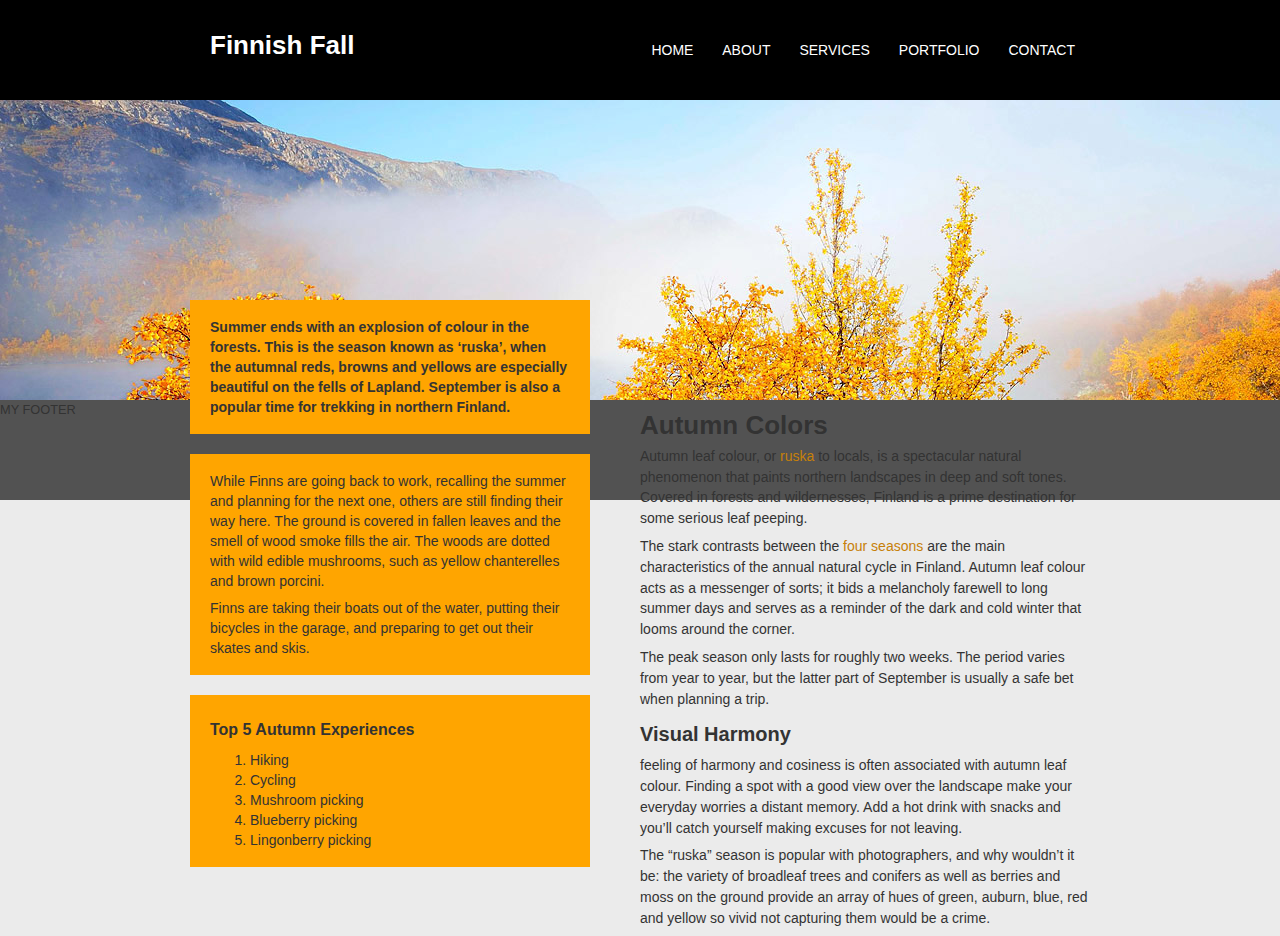
<file: index.html>
<!DOCTYPE html>


<html>

<head>
	<meta charset="utf-8">
	<title>Veera's first website</title>
	<link type="text/css" rel="stylesheet" href="style.css"/>

</head>

<body>

	<div id="wrapper">

		<div class="headerContent">
			<div class="headerNav">
				<header>
					<h1>
						<a href="http://tanssikurssit.fi/" target="blank">Finnish Fall</a>
					</h1>
				</header>

				<nav>
					<ul>
						<li><a href="./index.html">Home</a></li>
						<li><a href="http://code.tutsplus.com/">About</a></li>
						<li><a href="http://www.lipsum.com/feed/html">Services</a></li>
						<li><a href="http://css.maxdesign.com.au/listamatic/horizontal04.htm">Portfolio</a></li>
						<li><a href="http://www.w3schools.com/tags/tag_footer.asp">Contact</a></li>
					</ul>
				</nav>
			</div>
		</div>
		<div class="headerImg">
			<img src="images/nature_fullsize.jpg" />
		</div>

		<section class="mainArticle">
			<div class="contentLeft">
				<div class="block orange">
					<p><strong>Summer ends with an explosion of colour in the forests. This is the season known as ‘ruska’, when the autumnal reds, browns and yellows are especially beautiful on the fells of Lapland. September is also a popular time for trekking in northern Finland.</strong></p>

				</div>

				<div class="block orange">
					<p>While Finns are going back to work, recalling the summer and planning for the next one, others are still finding their way here. The ground is covered in fallen leaves and the smell of wood smoke fills the air. The woods are dotted with wild edible mushrooms, such as yellow chanterelles and brown porcini.</p>

					<p>Finns are taking their boats out of the water, putting their bicycles in the garage, and preparing to get out their skates and skis.</p>
				</div>

				<div class="block orange">
					<h3>Top 5 Autumn Experiences</h3>

					<p>
					<ol>
						<li>Hiking</li>
						<li>Cycling</li>
						<li>Mushroom picking</li>
						<li>Blueberry picking</li>
						<li>Lingonberry picking</li>
					</ol>
					</p>

				</div>
			</div>
				<div class="contentRight">
					<h1>Autumn Colors</h1>
					<p>Autumn leaf colour, or <a href="http://fi.wikipedia.org/wiki/Ruska" target="blank">ruska</a> to locals, is a spectacular natural phenomenon that paints northern landscapes in deep and soft tones. Covered in forests and wildernesses, Finland is a prime destination for some serious leaf peeping.</p>

					<p>The stark contrasts between the <a href="http://fi.wikipedia.org/wiki/Vuodenaika" target="blank">four seasons</a> are the main characteristics of the annual natural cycle in Finland. Autumn leaf colour acts as a messenger of sorts; it bids a melancholy farewell to long summer days and serves as a reminder of the dark and cold winter that looms around the corner.</p>

					<p>The peak season only lasts for roughly two weeks. The period varies from year to year, but the latter part of September is usually a safe bet when planning a trip.</p>
					
					<h2>Visual Harmony</h2>
					<p>feeling of harmony and cosiness is often associated with autumn leaf colour. Finding a spot with a good view over the landscape make your everyday worries a distant memory. Add a hot drink with snacks and you’ll catch yourself making excuses for not leaving.</p>

					<p>The “ruska” season is popular with photographers, and why wouldn’t it be: the variety of broadleaf trees and conifers as well as berries and moss on the ground provide an array of hues of green, auburn, blue, red and yellow so vivid not capturing them would be a crime.</p>
				</div>
			</section>
		<div class="push"></div>

	</div>


		<footer>

			<h1>My footer</h1>

		</footer>


</body>

</html>
</file>
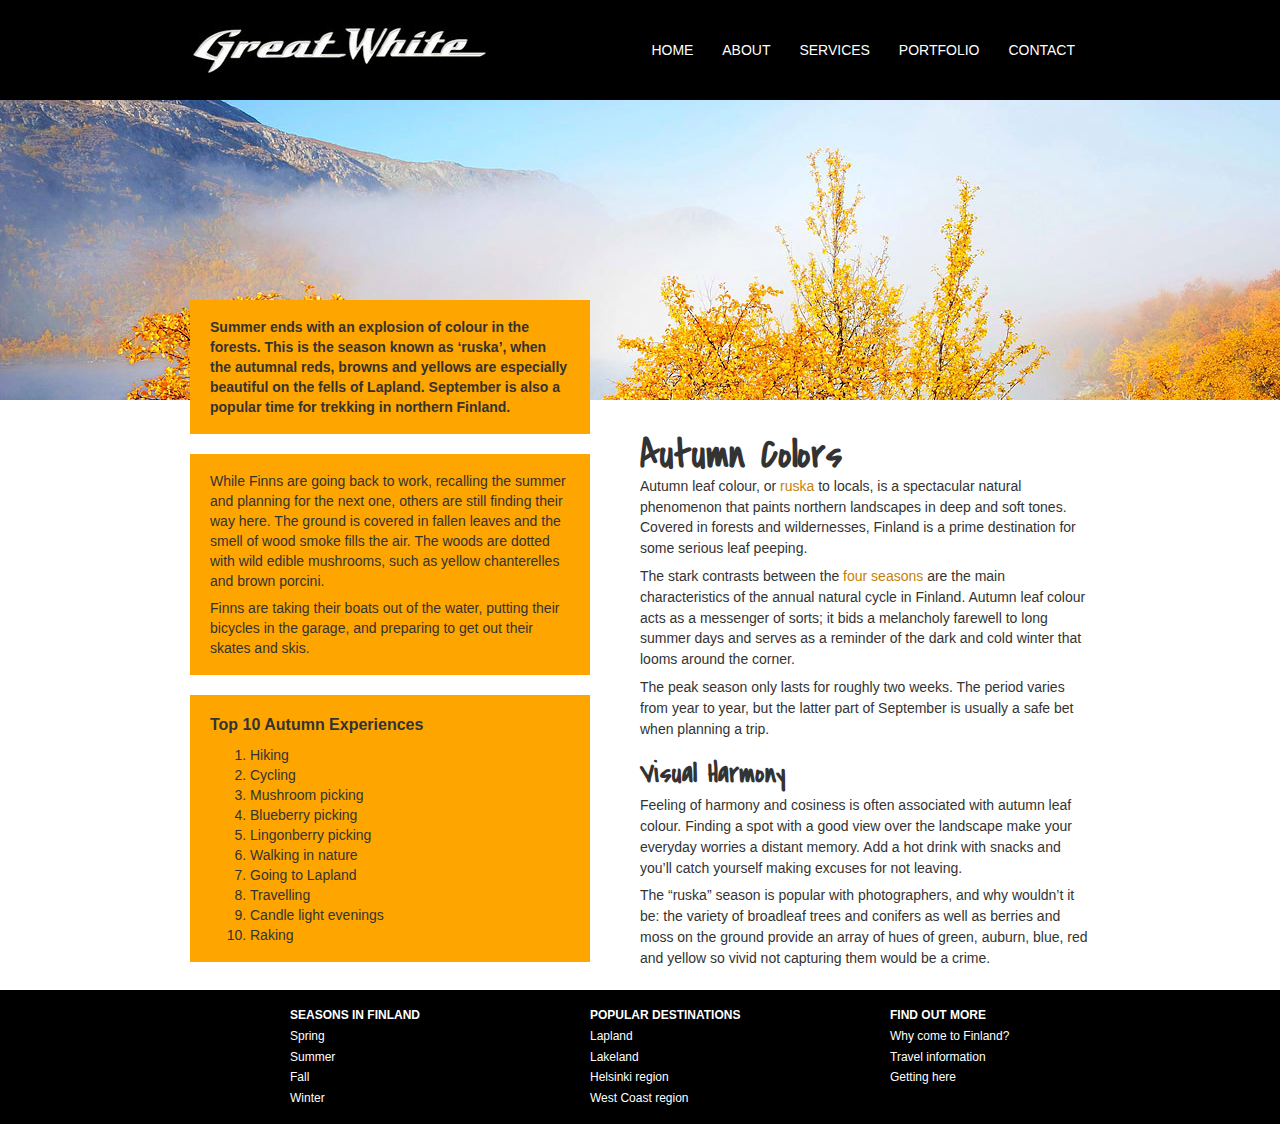
<file: boilerplate/index.html>
<!DOCTYPE html>
<!--[if lt IE 7]>      <html class="no-js lt-ie9 lt-ie8 lt-ie7"> <![endif]-->
<!--[if IE 7]>         <html class="no-js lt-ie9 lt-ie8"> <![endif]-->
<!--[if IE 8]>         <html class="no-js lt-ie9"> <![endif]-->
<!--[if gt IE 8]><!--> <html class="no-js"> <!--<![endif]-->
    <head>
        <link href='http://fonts.googleapis.com/css?family=Covered+By+Your+Grace' rel='stylesheet' type='text/css'>
        <meta charset="utf-8">
        <meta http-equiv="X-UA-Compatible" content="IE=edge">
        <title></title>
        <meta name="description" content="">
        <meta name="viewport" content="width=device-width, initial-scale=1">

        <!-- Place favicon.ico and apple-touch-icon.png in the root directory -->

        <link rel="stylesheet" href="css/normalize.css">
        <link rel="stylesheet" href="css/main.css">

        <script src="js/vendor/modernizr-2.6.2.min.js"></script>
    </head>
    <body>

        <!-- Add your site or application content here -->


        <div id="wrapper">

            <div class="headerBackgroundColor">
               <div class="headerNav">
                    <header>
                        <a href="index.html">
                            <h1 class="imageReplacement" title="Finnish Fall">Finish Fall</h1>
                        </a>
                        <!--<h1>
                            <a class="logo" href="index.html">Finnish Fall</a>
                        </h1> -->
                        <!--<a class="url home bookmark" href="index.html" rel="home">
                            <h1 id="site-title" class="ir fn org">Finnish Fall</h1>
                        </a>-->
                    </header>

                    <nav>
                        <!--<a href="#" id="menu-icon"></a>-->
                        <!--<label for="menu-toggle"><img src="img/menu_icon.png"/></label>  -->
                        <label for="menu-toggle" class="menu-icon"></label>  
                        <input type="checkbox" id="menu-toggle"/>  
                        
                        <ul id="menu">
                            <li><a href="./index.html">Home</a></li>
                            <li><a href="http://code.tutsplus.com/">About</a></li>
                            <li><a href="http://www.lipsum.com/feed/html">Services</a></li>
                            <li><a href="http://css.maxdesign.com.au/listamatic/horizontal04.htm">Portfolio</a></li>
                            <li><a href="http://www.w3schools.com/tags/tag_footer.asp">Contact</a></li>
                        </ul>
                    </nav>
                </div>
            </div>
        <div class="headerImg">
            <img src="img/nature_fullsize.jpg" />
        </div>

        <div class="mainArticle">
            <div class="contentLeft">
                <div class="block orange">
                    <p><strong>Summer ends with an explosion of colour in the forests. This is the season known as ‘ruska’, when the autumnal reds, browns and yellows are especially beautiful on the fells of Lapland. September is also a popular time for trekking in northern Finland.</strong></p>

                </div>

                <div class="block orange">
                    <p>While Finns are going back to work, recalling the summer and planning for the next one, others are still finding their way here. The ground is covered in fallen leaves and the smell of wood smoke fills the air. The woods are dotted with wild edible mushrooms, such as yellow chanterelles and brown porcini.</p>

                    <p>Finns are taking their boats out of the water, putting their bicycles in the garage, and preparing to get out their skates and skis.</p>
                </div>

                <div class="block orange">
                    <h3>Top 10 Autumn Experiences</h3>

                    
                    <ol>
                        <li>Hiking</li>
                        <li>Cycling</li>
                        <li>Mushroom picking</li>
                        <li>Blueberry picking</li>
                        <li>Lingonberry picking</li>
                        <li>Walking in nature</li>
                        <li>Going to Lapland</li>
                        <li>Travelling</li>
                        <li>Candle light evenings</li>
                        <li>Raking</li>
                    </ol>
                    

                </div>
            </div>
            <div class="contentRight">
                <h1>Autumn Colors</h1>
                <p>Autumn leaf colour, or <a href="http://fi.wikipedia.org/wiki/Ruska" target="blank">ruska</a> to locals, is a spectacular natural phenomenon that paints northern landscapes in deep and soft tones. Covered in forests and wildernesses, Finland is a prime destination for some serious leaf peeping.</p>

                <p>The stark contrasts between the <a href="http://fi.wikipedia.org/wiki/Vuodenaika" target="blank">four seasons</a> are the main characteristics of the annual natural cycle in Finland. Autumn leaf colour acts as a messenger of sorts; it bids a melancholy farewell to long summer days and serves as a reminder of the dark and cold winter that looms around the corner.</p>

                <p>The peak season only lasts for roughly two weeks. The period varies from year to year, but the latter part of September is usually a safe bet when planning a trip.</p>
                
                <h2>Visual Harmony</h2>
                <p>Feeling of harmony and cosiness is often associated with autumn leaf colour. Finding a spot with a good view over the landscape make your everyday worries a distant memory. Add a hot drink with snacks and you’ll catch yourself making excuses for not leaving.</p>

                <p>The “ruska” season is popular with photographers, and why wouldn’t it be: the variety of broadleaf trees and conifers as well as berries and moss on the ground provide an array of hues of green, auburn, blue, red and yellow so vivid not capturing them would be a crime.</p>
            </div>
        </div>
        <!--<div class="push"></div>-->

        <footer>
            <section class="footerContent">

                <div class="footerBlock">
                    <h2>Seasons in Finland</h2>
                    <p><a href="index.html">Spring</a></p>
                    <p><a href="index.html">Summer</a></p>
                    <p><a href="index.html">Fall</a></p>
                    <p><a href="index.html">Winter</a></p>
                </div>

                <div class="footerBlock">
                    <h2>Popular Destinations</h2>
                    <p><a href="index.html">Lapland</a></p>
                    <p><a href="index.html">Lakeland</a></p>
                    <p><a href="index.html">Helsinki region</a></p>
                    <p><a href="index.html">West Coast region</a></p>
                </div>

                <div class="footerBlock">
                    <h2>Find out more</h2>
                    <p><a href="index.html">Why come to Finland?</a></p>
                    <p><a href="index.html">Travel information</a></p>
                    <p><a href="index.html">Getting here</a></p>
                </div>
                 
            </section>
        </footer>

    </div>




        <!-- untill here -->

        <script src="//ajax.googleapis.com/ajax/libs/jquery/1.10.2/jquery.min.js"></script>
        <script>window.jQuery || document.write('<script src="js/vendor/jquery-1.10.2.min.js"><\/script>')</script>
        <script src="js/plugins.js"></script>
        <script src="js/main.js"></script>

        <!-- Google Analytics: change UA-XXXXX-X to be your site's ID. -->
        <script>
            (function(b,o,i,l,e,r){b.GoogleAnalyticsObject=l;b[l]||(b[l]=
            function(){(b[l].q=b[l].q||[]).push(arguments)});b[l].l=+new Date;
            e=o.createElement(i);r=o.getElementsByTagName(i)[0];
            e.src='//www.google-analytics.com/analytics.js';
            r.parentNode.insertBefore(e,r)}(window,document,'script','ga'));
            ga('create','UA-XXXXX-X');ga('send','pageview');
        </script>
    </body>
</html>
</file>
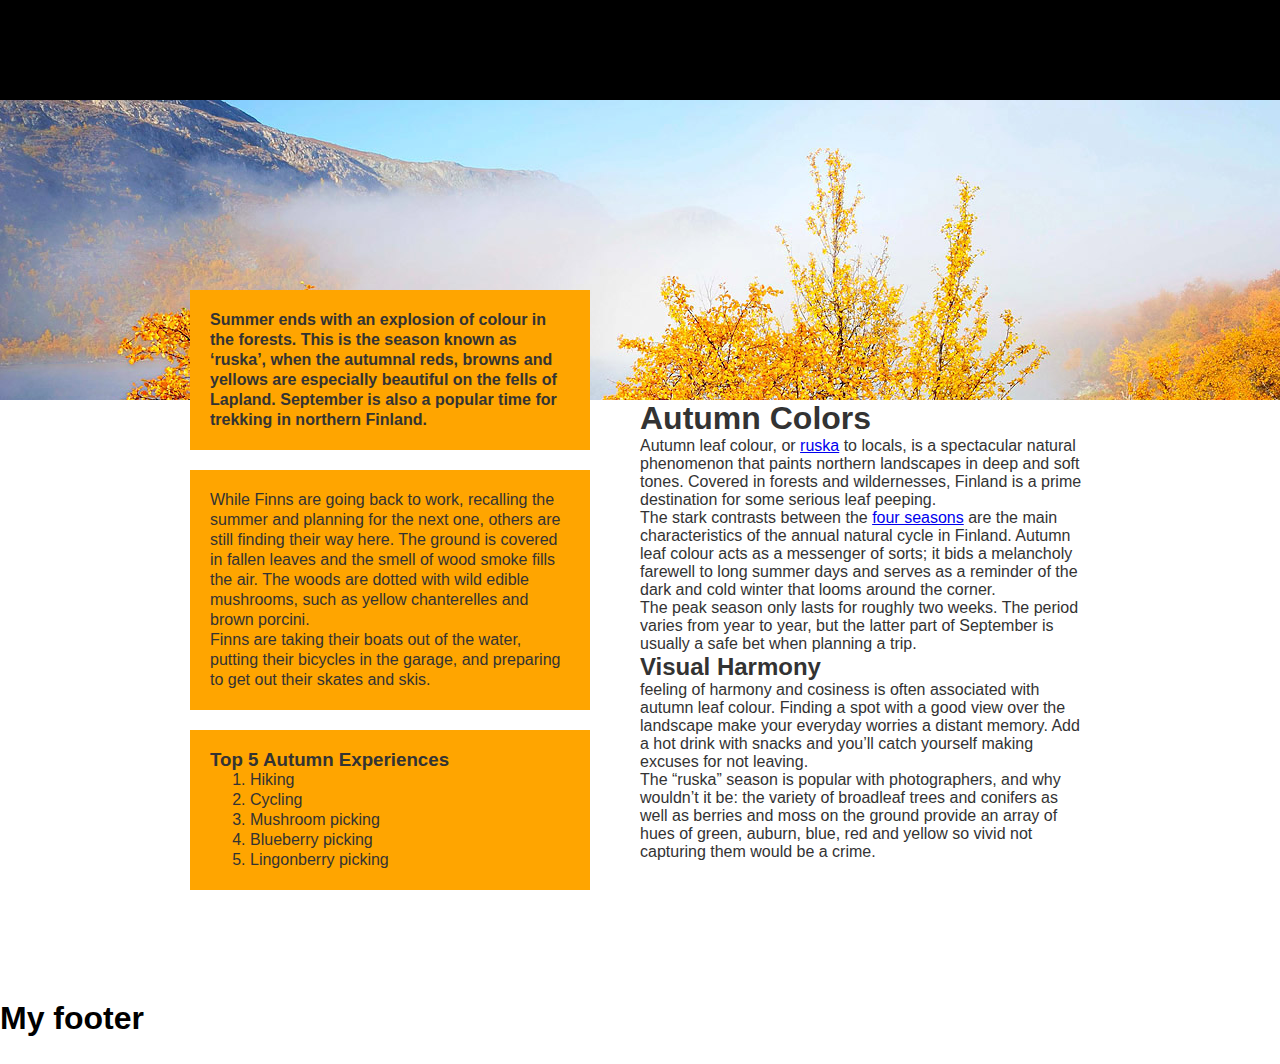
<file: wim.html>
<!DOCTYPE HTML>
<html>
	<head>
		<style>
			body{
				font-family: "Lucida Sans Unicode", "Lucida Grande", sans-serif;
				margin: 0;
			}
* {
margin: 0;
}
html, body {
height: 100%;
}
.wrapper {
min-height: 100%;
height: auto !important;
height: 100%;
margin: 0 auto -4em;
}
footer, .push {
height: 4em;
}


			nav{width: 100%;
				height: 100px;
				background: #000;}
			.headerImg{
				width: 100%;
				height:300px;
				overflow:hidden;
			}	.headerImg img{width: 100%}

			.mainArticle{
				width: 900px;
				height: 600px;
				margin: 0 auto;
				position: relative;
			}
			.leftUpperblock{
				position: absolute;
				top: -110px;
				left: 0;
				width: 400px;
			}
			.rightBlock{
				display: block;
				position: absolute;
				top:0;
				right: 0;
				width: 450px;
				color: #333;
				font-weight: lighter;
			}

			.block{
				padding: 20px;
				margin-bottom: 20px;
				color: #333;
				line-height: 20px;
			}
			.block.orange{background: orange;}
		</style>

	</head>


<body>
	
<div class="wrapper">
	<header>
		<nav>
			<h1>Hello</h1>
		</nav>
		<div class="headerImg">
			<img src="images/nature_fullsize.jpg" />
		</div>
	</header>

	<div class="mainArticle">
		<div class="leftUpperblock">
			<div class="block orange">
					<p><strong>Summer ends with an explosion of colour in the forests. This is the season known as ‘ruska’, when the autumnal reds, browns and yellows are especially beautiful on the fells of Lapland. September is also a popular time for trekking in northern Finland.</strong></p>

				</div>

				<div class="block orange">
					<p>While Finns are going back to work, recalling the summer and planning for the next one, others are still finding their way here. The ground is covered in fallen leaves and the smell of wood smoke fills the air. The woods are dotted with wild edible mushrooms, such as yellow chanterelles and brown porcini.</p>

					<p>Finns are taking their boats out of the water, putting their bicycles in the garage, and preparing to get out their skates and skis.</p>
				</div>

				<div class="block orange">
					<h3>Top 5 Autumn Experiences</h3>

					<p>
					<ol>
						<li>Hiking</li>
						<li>Cycling</li>
						<li>Mushroom picking</li>
						<li>Blueberry picking</li>
						<li>Lingonberry picking</li>
					</ol>
					</p>

				</div>
		</div>

		<div class="rightBlock">
					<h1>Autumn Colors</h1>
					<p>Autumn leaf colour, or <a href="http://fi.wikipedia.org/wiki/Ruska" target="blank">ruska</a> to locals, is a spectacular natural phenomenon that paints northern landscapes in deep and soft tones. Covered in forests and wildernesses, Finland is a prime destination for some serious leaf peeping.</p>

					<p>The stark contrasts between the <a href="http://fi.wikipedia.org/wiki/Vuodenaika" target="blank">four seasons</a> are the main characteristics of the annual natural cycle in Finland. Autumn leaf colour acts as a messenger of sorts; it bids a melancholy farewell to long summer days and serves as a reminder of the dark and cold winter that looms around the corner.</p>

					<p>The peak season only lasts for roughly two weeks. The period varies from year to year, but the latter part of September is usually a safe bet when planning a trip.</p>
					
					<h2>Visual Harmony</h2>
					<p>feeling of harmony and cosiness is often associated with autumn leaf colour. Finding a spot with a good view over the landscape make your everyday worries a distant memory. Add a hot drink with snacks and you’ll catch yourself making excuses for not leaving.</p>

					<p>The “ruska” season is popular with photographers, and why wouldn’t it be: the variety of broadleaf trees and conifers as well as berries and moss on the ground provide an array of hues of green, auburn, blue, red and yellow so vivid not capturing them would be a crime.</p>
		</div>
	</div>
	<div class="push"></div>
</div>
		<footer>

			<h1>My footer</h1>

		</footer>
</body>

</html>
</file>
<file: style.css>
* {margin:0;}

html {height:100%;}

body {
	background-color: #EBEBEB; 
	min-height: 100%; 
	width: 100%; 
	margin: 0 auto;
	margin-bottom: 100px;
	font-family: Arial, Verdana, sans-serif;
	color: #333;
	line-height: 130%;
	clear: both;
}

p, ul, ol {
	font-size: 14px;
	margin: 7px 0;
}

h1, h2, h3{
	margin: 15px 0 10px 0;
}

h1 {
	font-size: 26px;
}

h2 {
	font-size: 20px;
}

h3 {
	font-size: 16px;
}

a {color:#C78008;text-decoration:none;}
	a:hover {color:#C78008; text-decoration: underline;}


#wrapper {
	min-height: 100%;
	height: auto !important;
	height:100%;
	margin: 0 auto -100px;
	width: 100%;
	background-color: #fff;
}

.mainArticle {
	width: 900px;
	margin: 0 auto;
	position: relative;
	background-color: #fff;
}

.headerContent {
	width: 100%;
	background-color:#000;

}

.headerImg {
	height: 300px;
	width: 100%;
	background-color: #cc0000;
	margin:0 auto;
	overflow: hidden;
}
	.headerImg img{width: 100%;}

.headerNav {
	width: 900px;
	height: 100px;
	margin: 0 auto;
}

header {
	padding: 20px;
	float: left;
	width: 300px;
	height: 60px;
}
	header h1 {
		color:#fff;
	}
		header h1 a {
			color:#fff;
			text-decoration:none;
		}

nav {
	float: right;
	width: 500px;
	height: 100px;
}

	nav ul {
		margin:0;
		color:#fff;
		float:right;
		padding-top:40px;
		}
		nav li {list-style:none;display:inline;	padding-top:50px;}
			nav li a {
				text-decoration: none;
				padding: 30px 10px 30px 10px;
				color:#fff;
				text-transform: uppercase;
				border-right:5px solid #000;
				margin:0;
				height: 100px;
				}
				nav li a:hover {
					text-decoration: none;
					background-color: #f9a10d;
					border-right:5px solid #E3934D;
					padding: 30px 10px 30px 10px;
					color: #000;
				}


.contentLeft {
	display: block;
	position: absolute;
	top: -100px;
	left: 0;
	width: 400px;
}

.contentRight{
	display: block;
	position: absolute;
	top:0;
	right: 0;
	width: 450px;
	color: #333;
	font-weight: lighter;
}
			.block{
				padding: 10px 20px;
				margin-bottom: 20px;
				color: #333;
				line-height: 20px;
			}
			.block.orange{background: orange;}



footer {
	height:100px;
	clear:both;
	background-color:#525252;
	/*padding:.5em 1em .5em .5em;
	margin:0;
	color:#fff;
	background-color:#525252;
	text-align:right;*/
}

	footer h1 {
		padding:0;
		margin:0;
		font-size:.8em;
		text-transform: uppercase;
		font-family: arial, verdana, sans-serif;
		font-weight:normal;
	}

.push {height:100px; clear:both;}

/*.contentLeft {
	clear:both;
	float: left;
	width: 350px;
	margin: 0;
	padding: 10px 20px;
	position: relative;
	top: -80px;
	left: 40px;
	background-color: rgba(249, 161, 13, 0.9);
}

.contentRight{
	float: left;
	max-width: 400px;
	padding: 10px 20px;
	position: relative;
	left:50px;
}

.contentLeftLower {
	clear:both;
	float: left;
	width: 350px;
	margin: 0;
	padding: 10px 20px;
	position: relative;
	top: -480px;
	left: 40px;
	background-color: rgba(249, 161, 13, 0.9);
}

.contentLeftLowest {
	clear:both;
	float: left;
	width: 350px;
	margin: 0;
	padding: 10px 20px;
	position: relative;
	top: -450px;
	left: 40px;
	background-color: rgba(249, 161, 13, 0.9);
}*/
</file>
<file: boilerplate/css/main.css>
/*! HTML5 Boilerplate v4.3.0 | MIT License | http://h5bp.com/ */

/*
 * What follows is the result of much research on cross-browser styling.
 * Credit left inline and big thanks to Nicolas Gallagher, Jonathan Neal,
 * Kroc Camen, and the H5BP dev community and team.
 */

/* ==========================================================================
   Base styles: opinionated defaults
   ========================================================================== */

html,
button,
input,
select,
textarea {
    color: #222;
}

html {
    font-size: 1em;
    line-height: 1.4;
}

/*
 * Remove text-shadow in selection highlight: h5bp.com/i
 * These selection rule sets have to be separate.
 * Customize the background color to match your design.
 */

::-moz-selection {
    background: #b3d4fc;
    text-shadow: none;
}

::selection {
    background: #b3d4fc;
    text-shadow: none;
}

/*
 * A better looking default horizontal rule
 */

hr {
    display: block;
    height: 1px;
    border: 0;
    border-top: 1px solid #ccc;
    margin: 1em 0;
    padding: 0;
}

/*
 * Remove the gap between images, videos, audio and canvas and the bottom of
 * their containers: h5bp.com/i/440
 */

audio,
canvas,
img,
video {
    vertical-align: middle;
}

/*
 * Remove default fieldset styles.
 */

fieldset {
    border: 0;
    margin: 0;
    padding: 0;
}

/*
 * Allow only vertical resizing of textareas.
 */

textarea {
    resize: vertical;
}

/* ==========================================================================
   Browse Happy prompt
   ========================================================================== */

.browsehappy {
    margin: 0.2em 0;
    background: #ccc;
    color: #000;
    padding: 0.2em 0;
}

/* ==========================================================================
   Author's custom styles
   ========================================================================== */

* {margin:0;}

/*html {height:100%;}*/

body {
    background-color: #fff; 
    /*min-height: 100%; */
    width: 100%; 
    margin: 0 auto;
   /* margin-bottom: 100px;*/
    font-family: Arial, Verdana, sans-serif;
    color: #333;
    line-height: 130%;
    clear: both;
}

p, ul, ol {
    font-size: 14px;
    margin: 7px 0;
}

h1 {
    font-family: 'Covered By Your Grace', sans-serif ;
    font-size: 40px;
    margin: 45px 0 10px 0;
}

h2 {
   font-family: 'Covered By Your Grace', sans-serif ;
    font-size: 28px;
    margin: 25px 0 10px 0;
}

h3 {
    font-size: 16px;
    margin: 10px 0 10px 0;
}

a {color:#C78008;text-decoration:none;}
    a:hover {color:#C78008; text-decoration: underline;}


#wrapper {
    /*min-height: 100%;
    height: auto !important;
    height:100%;
    margin: 0 auto -100px;
    width: 100%;*/
    background-color: #fff;
    position: relative;
}

.mainArticle {
    width: 900px;
    margin: 0 auto;
    position: relative;
    background-color: #fff;
}

h1.imageReplacement {
  width: 300px; 
  height: 51px;
  background: url("../img/logo.jpg");
  text-indent: -9999px;
  margin-top:25px;
}


.headerBackgroundColor {
    width: 100%;
    background-color:#000;
}

.headerImg {
    height: 300px;
    width: 100%;
    margin:0 auto;
    overflow: hidden;
}
    .headerImg img{width: 100%;}

.headerNav {
    width: 900px;
    height: 100px;
    margin: 0 auto;
    position:relative;
    z-index:100;
    background-color:#000;
}

header {
    float: left;
    width: 300px;
    height: 51px;
}
    header h1 {
        margin:0;
    }
        header h1 a {
            color:#fff;
            text-decoration:none;
        }



#menu-toggle {
  display: none; /* hide the checkbox */
}

label .menu-icon {
    display: none;
}

a:hover#menu-icon {

    background-color: #444;
    border-radius: 4px 4px 0 0;

}


nav {
    float: right;
    width: 500px;
    height: 100px;
}

    nav ul {
        margin:0;
        color:#fff;
        float:right;
        padding-top:40px;
        }
        nav li {list-style:none;display:inline; padding-top:50px;}
            nav li a {
                text-decoration: none;
                padding: 30px 10px 30px 10px;
                color:#fff;
                text-transform: uppercase;
                border-right:5px solid #000;
                margin:0;
                height: 100px;
                }
                nav li a:hover {
                    text-decoration: none;
                    background-color: #f9a10d;
                    border-right:5px solid #E3934D;
                    padding: 30px 10px 30px 10px;
                    color: #000;
                }

 


.contentLeft {
    display: block;
    position: absolute;
    top: -100px;
    left: 0px;
    width: 400px;
    z-index: 10;
}

.contentRight{
    display: block;
    position: absolute;
    top:0;
    right: 0;
    width: 450px;
    color: #333;
    font-weight: lighter;
}
            .block{
                padding: 10px 20px;
                margin-bottom: 20px;
                color: #333;
                line-height: 20px;
            }
            .block.orange{background: orange;}



footer {
    display: block;
    position: absolute;
    top: 990px;
    width:100%;
    background-color:#000;
    /*padding:.5em 1em .5em .5em;
    margin:0;
    color:#fff;
    background-color:#525252;
    text-align:right;*/
}

    .footerContent {
        width: 900px;
        margin: 0 auto;
        background-color: #000;
        padding: 0;
    }

        .footerBlock {
            width: 200px;
            display: block;
            float: left;
            padding: 15px 0;
            margin-left: 100px;

        }

            footer h2{
                font-family: Arial, Verdana, sans-serif;
                color: #fff;
                font-size: 12px;     
                font-weight: bolder;
                text-transform: uppercase;
                margin: 0;
            }

                footer p {
                    color: #fff;
                    font-size: 12px;
                    margin: 0;
                }

                    footer a {
                        color: #fff;
                    }

                        footer a:hover {
                            color: #fff;
                            text-decoration: underline;
                        }



/*.push {height:100px; clear:both;}*/

/*.contentLeft {
    clear:both;
    float: left;
    width: 350px;
    margin: 0;
    padding: 10px 20px;
    position: relative;
    top: -80px;
    left: 40px;
    background-color: rgba(249, 161, 13, 0.9);
}

.contentRight{
    float: left;
    max-width: 400px;
    padding: 10px 20px;
    position: relative;
    left:50px;
}

.contentLeftLower {
    clear:both;
    float: left;
    width: 350px;
    margin: 0;
    padding: 10px 20px;
    position: relative;
    top: -480px;
    left: 40px;
    background-color: rgba(249, 161, 13, 0.9);
}

.contentLeftLowest {
    clear:both;
    float: left;
    width: 350px;
    margin: 0;
    padding: 10px 20px;
    position: relative;
    top: -450px;
    left: 40px;
    background-color: rgba(249, 161, 13, 0.9);
}*/









/* ==========================================================================
   Helper classes
   ========================================================================== */

/*
 * Image replacement
 */

.ir {
    background-color: transparent;
    border: 0;
    overflow: hidden;
    /* IE 6/7 fallback */
    *text-indent: -9999px;
}

.ir:before {
    content: "";
    display: block;
    width: 0;
    height: 150%;
}

/*
 * Hide from both screenreaders and browsers: h5bp.com/u
 */

.hidden {
    display: none !important;
    visibility: hidden;
}

/*
 * Hide only visually, but have it available for screenreaders: h5bp.com/v
 */

.visuallyhidden {
    border: 0;
    clip: rect(0 0 0 0);
    height: 1px;
    margin: -1px;
    overflow: hidden;
    padding: 0;
    position: absolute;
    width: 1px;
}

/*
 * Extends the .visuallyhidden class to allow the element to be focusable
 * when navigated to via the keyboard: h5bp.com/p
 */

.visuallyhidden.focusable:active,
.visuallyhidden.focusable:focus {
    clip: auto;
    height: auto;
    margin: 0;
    overflow: visible;
    position: static;
    width: auto;
}

/*
 * Hide visually and from screenreaders, but maintain layout
 */

.invisible {
    visibility: hidden;
}

/*
 * Clearfix: contain floats
 *
 * For modern browsers
 * 1. The space content is one way to avoid an Opera bug when the
 *    `contenteditable` attribute is included anywhere else in the document.
 *    Otherwise it causes space to appear at the top and bottom of elements
 *    that receive the `clearfix` class.
 * 2. The use of `table` rather than `block` is only necessary if using
 *    `:before` to contain the top-margins of child elements.
 */

.clearfix:before,
.clearfix:after {
    content: " "; /* 1 */
    display: table; /* 2 */
}

.clearfix:after {
    clear: both;
}

/*
 * For IE 6/7 only
 * Include this rule to trigger hasLayout and contain floats.
 */

.clearfix {
    *zoom: 1;
}

/* ==========================================================================
   EXAMPLE Media Queries for Responsive Design.
   These examples override the primary ('mobile first') styles.
   Modify as content requires.
   ========================================================================== */

@media only screen and (min-width: 35em) {
    /* Style adjustments for viewports that meet the condition */
}

@media print,
       (-o-min-device-pixel-ratio: 5/4),
       (-webkit-min-device-pixel-ratio: 1.25),
       (min-resolution: 120dpi) {
    /* Style adjustments for high resolution devices */
}

/* ==========================================================================
   Author's custom Media Queries
   ========================================================================== */

@media (max-width: 1000px) {
    .headerNav {width: 700px;}
    .mainArticle {width: 700px;}
    .contentLeft {width: 300px;}
    .contentRight {width: 350px;}
    footer {top: 1080px}
    nav {width: 400px;}
    nav li a {font-size: 12px; padding: 30px 5px; }
    nav li a:hover {font-size: 12px; padding: 30px 5px;}
    #menu-icon {display:none;}
}

@media (max-width: 750px) {
    header{ width: 100%;}
    .headerNav {width: 500px; height: 165px;}
    .mainArticle {width: 500px;}
    .contentLeft {width: 230px;}
    .contentRight {width: 250px;}
    footer {top: 1315px}
    .footerContent {width: 500px;}
    .footerBlock {width: 100px; margin-left: 50px; padding: 15px 0 15px 0px;}
    h1 {margin-top: 30px;}
    .logo {width: 100%;}
    nav {width: 400px; float: none; padding-top: 67px;}
    nav li a {font-size: 12px; padding:30px 5px; }
    nav li a:hover {font-size: 12px; padding: 30px 5px;}
    nav ul, nav:active ul{ display: block; top: 167px;}
    nav ul {float:left;}
    menu, ul {padding: 0 0 0 0px;}

}

@media (max-width: 550px) {
    .headerNav {width: 100%; height:100px;}
    .mainArticle {width: 100%;}
    .contentLeft {float: none; width: inherit;}
    .contentRight {float: none; width: auto; margin-top: 530px; padding: 0 20px;}
    footer {top: 1520px}
    .footerContent {width: auto;}
    .footerBlock {width: auto; margin-left: 0; padding: 15px 0 15px 20px;}
    nav {float: none; width: 100%; height: auto; min-height: 100px;}
    nav ul {float: none; padding-top: 40px; width:100%; padding-left: 0;}
    nav li {width: 100%; display: block;}
    nav li a {font-size: 10px; padding: 10px 5px; width:100%; height: auto; display: block; border: 0;}
    nav li a:hover {font-size: 10px; padding: 10px 5px; border: 0;}

    nav ul{display: none;}
    nav:hover ul{display: block;}

    header {position: absolute;}

   /* #menu-icon {display:inline-block;position: absolute;top: 30px;right: 30px;}*/

    nav ul, nav:active ul { display: none;position: absolute;padding: 20px;background: #000;top: 100px;width: 100%;border-radius: 4px 0 4px 4px;}

    nav li {text-align: center;width: 100%;padding: 10px 0;margin: 0;}

    nav:hover ul {display: block;}

    .logo  {position: relative; left: 20px;}


label {  
  cursor: pointer;
  position: absolute;
  top: 30px;
  right: 30px;
}
.menu-icon {
    background: url('../img/menu_icon.png') no-repeat;
        width: 40px;
    height: 40px;
}

label .menu-icon {
    display: inline;
}
#menu-toggle {
  display: none; /* hide the checkbox */
}
#menu {
  display: none;
}
#menu-toggle:checked + #menu {
  display: block;
}


}

@media (max-width: 400px) {
    .headerNav {width: 100%; height:auto;}
    .mainArticle {width: 100%;}
    .contentLeft {float: none; width: inherit;}
    .contentRight {float: none; width: 90%; margin-top: 620px;}
    footer {top: 1900px}
    .footerContent {width: auto;}
    .footerBlock {width: auto; margin-left: 0px; padding: 15px 0 15px 20px; float: none;}
       
     /*#menu-icon {display:inline-block;}*/

    nav ul, nav:active ul { display: none;position: absolute;padding: 20px;background: #000;top: 100px;width: 100%;border-radius: 4px 0 4px 4px;}

    nav li {text-align: center;width: 100%;padding: 10px 0;margin: 0;}

    nav:hover ul {display: block;}


    /*#menu-icon {display:inline-block;position: absolute;top: 100px;left: 20px;}*/

    nav ul, nav:active ul { display: none;position: absolute;padding: 20px;background: #000;top: 167px;width: 100%;border-radius: 4px 0 4px 4px;}

    nav li {text-align: center;width: 100%;padding: 10px 0;margin: 0;}

    nav:hover ul {display: block; -webkit-box-sizing: border-box;}

     .logo  {position: relative; left: 20px; width: 280px;}
     header {width: 280px}

    label {  
    cursor: pointer;
    position: absolute;
    top: 100px;
    left: 20px;
}

label .menu-icon {
    display: inline;
}
.menu-icon {
    background: url('../img/menu_icon.png') no-repeat;
    width: 40px;
    height: 40px;
    }
#menu-toggle {
  display: none; /* hide the checkbox */
}
#menu {
  display: none;
}
#menu-toggle:checked + #menu {
  display: block;
}

}





/* ==========================================================================
   Print styles.
   Inlined to avoid required HTTP connection: h5bp.com/r
   ========================================================================== */

@media print {
    * {
        background: transparent !important;
        color: #000 !important; /* Black prints faster: h5bp.com/s */
        box-shadow: none !important;
        text-shadow: none !important;
    }

    a,
    a:visited {
        text-decoration: underline;
    }

    a[href]:after {
        content: " (" attr(href) ")";
    }

    abbr[title]:after {
        content: " (" attr(title) ")";
    }

    /*
     * Don't show links for images, or javascript/internal links
     */

    .ir a:after,
    a[href^="javascript:"]:after,
    a[href^="#"]:after {
        content: "";
    }

    pre,
    blockquote {
        border: 1px solid #999;
        page-break-inside: avoid;
    }

    thead {
        display: table-header-group; /* h5bp.com/t */
    }

    tr,
    img {
        page-break-inside: avoid;
    }

    img {
        max-width: 100% !important;
    }

    @page {
        margin: 0.5cm;
    }

    p,
    h2,
    h3 {
        orphans: 3;
        widows: 3;
    }

    h2,
    h3 {
        page-break-after: avoid;
    }
}
</file>
